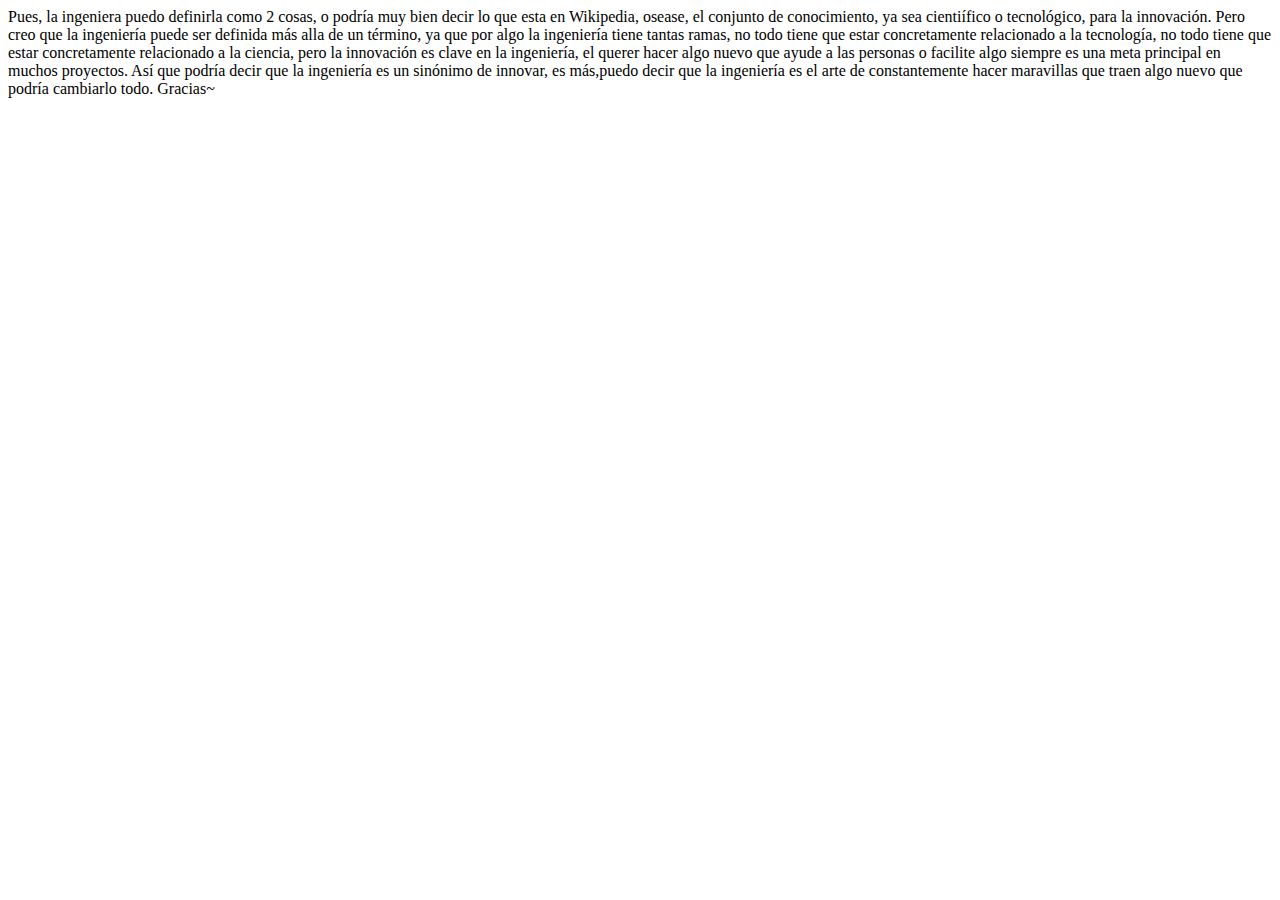
<file: Primer Entregable Ingenieria Daniel Quesada Aguilar.html>
<html>
<head>
<title>Que es ingeniería?
</title>
</head>

<body>Pues, la ingeniera puedo definirla como 2 cosas, o podría muy bien decir lo que esta en Wikipedia, osease, el conjunto de conocimiento, ya sea cientiífico o tecnológico, para la innovación.
Pero creo que la ingeniería puede ser definida más alla de un término, ya que por algo la ingeniería tiene tantas ramas, no todo tiene que estar concretamente relacionado a la tecnología, no todo tiene que estar concretamente relacionado a la ciencia, pero la innovación es clave en la ingeniería, el querer hacer algo nuevo que ayude a las personas o facilite algo siempre es una meta principal en muchos proyectos. 
Así que podría decir que la ingeniería es un sinónimo de innovar, es más,puedo decir que la ingeniería es el arte de constantemente hacer maravillas que traen algo nuevo que podría cambiarlo todo.

Gracias~
</body>
</html>
</file>
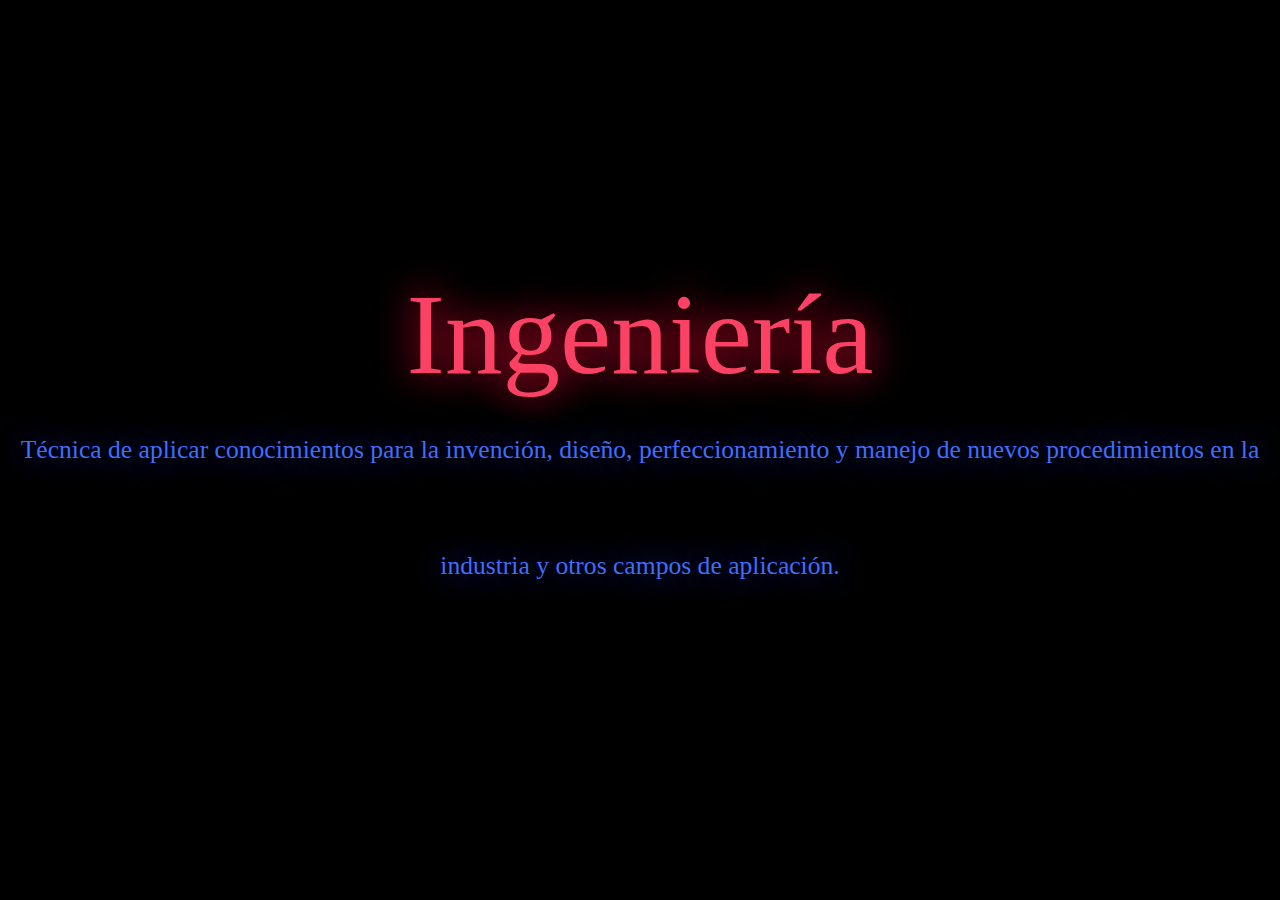
<file: Primer Entregable Ingeniería-Alonso Arias López/definicion.html>
<!DOCTYPE html>
<html>
<head>
	<meta charset="utf-8">

	<title>Ingenieria</title>
</head>

<body>
<div class="container">
  <div class="neon">Ingeniería </div>
  <div class="flux">Técnica de aplicar conocimientos para la invención, diseño, perfeccionamiento y manejo de nuevos procedimientos en la industria y otros campos de aplicación. </div>
</div>
</body>
<style type="text/css">
	html,
body {
  margin: 0;
  padding: 0;
  width: 100%;
  height: 100%;
  display: table;
  background-color: black;
}



.container {
  display: table-cell;
  text-align: center;
  vertical-align: middle;
}

.neon {
  font-family: neon;
  color: #FB4264;
  font-size: 9vw;
  line-height: 9vw;
  text-shadow: 0 0 3vw #F40A35;
}

.flux {
  font-family: neon;
  color: #426DFB;
  font-size: 2vw;
  line-height: 9vw;
  text-shadow: 0 0 3vw #2356FF;
}

.neon {
  animation: neon 10s ease infinite;
  -moz-animation: neon 10s ease infinite;
  -webkit-animation: neon 10s ease infinite;
}

@keyframes neon {
  0%,
  100% {
    text-shadow: 0 0 1vw #FA1C16, 0 0 3vw #FA1C16, 0 0 10vw #FA1C16, 0 0 10vw #FA1C16, 0 0 .4vw #FED128, .5vw .5vw .1vw #806914;
    color: #FED128;
  }
  50% {
    text-shadow: 0 0 .5vw #800E0B, 0 0 1.5vw #800E0B, 0 0 5vw #800E0B, 0 0 5vw #800E0B, 0 0 .2vw #800E0B, .5vw .5vw .1vw #40340A;
    color: #806914;
  }
}

.flux {
  animation: flux 200s linear infinite;
  -moz-animation: flux 200s linear infinite;
  -webkit-animation: flux 200s linear infinite;
  -o-animation: flux 200s linear infinite;
}

@keyframes flux {
  0%,
  100% {
    text-shadow: 0 0 1vw #1041FF, 0 0 3vw #1041FF, 0 0 10vw #1041FF, 0 0 10vw #1041FF, 0 0 .4vw #8BFDFE, .5vw .5vw .1vw #147280;
    color: #28D7FE;
  }
  50% {
    text-shadow: 0 0 .5vw #082180, 0 0 1.5vw #082180, 0 0 5vw #082180, 0 0 5vw #082180, 0 0 .2vw #082180, .5vw .5vw .1vw #0A3940;
    color: #146C80;
  }
}

</style>
</html>
</file>
